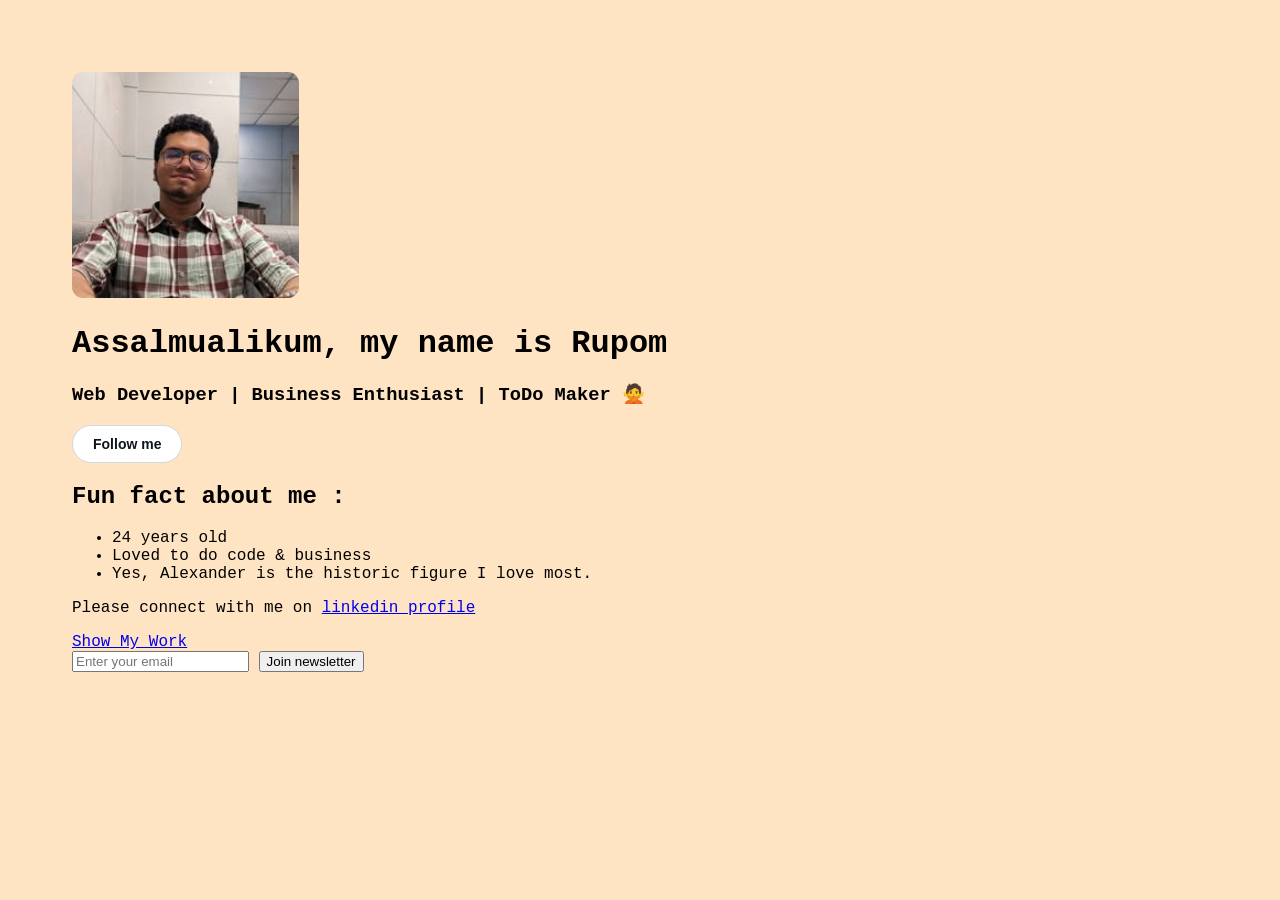
<file: index.html>
<!DOCTYPE html>
<html lang="en">
<head>
    <meta charset="UTF-8">
    <meta name="viewport" content="width=device-width, initial-scale=1.0">
    <title>Baizid.Dev</title>
    <link rel="stylesheet" href="style.css">
</head>
<body>
    <img src="assets/profile photo.jpg" alt="" width="20%">

    <h1>Assalmualikum, my name is Rupom</h1>
<h3>Web Developer | Business Enthusiast | ToDo Maker 🙅</h3>
 <button class=follow-me-btn><a class="fllow-me-btn-link" href="https://www.facebook.com/baizidul.islam.rupom.2025" target="_blank">Follow me</a></button>
<h2>Fun fact about me :</h2>
<ul>
    <li>24 years old</li>
    <li>Loved to do code & business</li>
    <li>Yes, Alexander is the historic figure I love most.</li>
</ul>
<p>Please connect with me on <a href="https://www.linkedin.com/in/baizidul-islam-rupom/">linkedin profile</a></p>

<a href="myWork.html">Show My Work</a>

<footer>
    <input type="email" placeholder="Enter your email">
    <button>Join newsletter</button>
</footer>
</body>
</html>
</file>
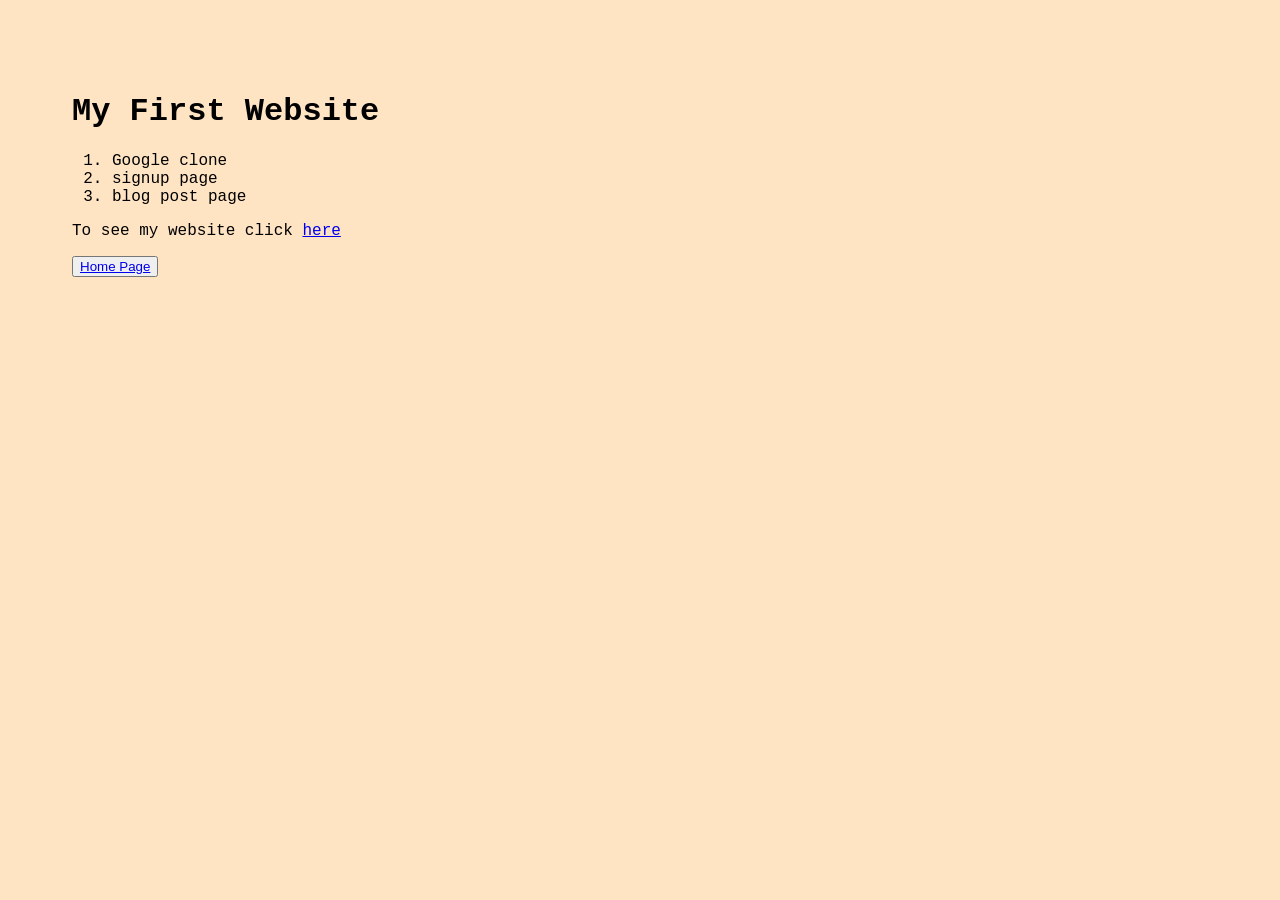
<file: myWork.html>
<!DOCTYPE html>
<html lang="en">
<head>
    <meta charset="UTF-8">
    <meta name="viewport" content="width=device-width, initial-scale=1.0">
    <title>Baizid.Dev</title>
    <link rel="stylesheet" href="style.css">
</head>
<body>
    <h1>My First Website</h1>
<ol>
    <li>Google clone</li>
    <li>signup page</li>
    <li>blog post page</li>
</ol>
<p>To see my website click <a href="https://baizid20.github.io/First-website-I-code-therefore-I-am/" target= "_blank">here</a></p>

<button><a href="index.html">Home Page</a></button>

</body>
</file>
<file: style.css>
body{
    padding:5%;
    font-family: 'Courier New', Courier, monospace;
    background-color:bisque
}
img{
    border-radius: 5%;
}

.follow-me-btn{
    padding: 10px 20px;
    border-radius: 25px;
    border: 1px solid #cfd9de;
    
    font-weight: bold;
    background-color: white;
    font-size: 14px;
    
}
.fllow-me-btn-link{
    text-decoration: none;
    color: #0f1419;
}
</file>
